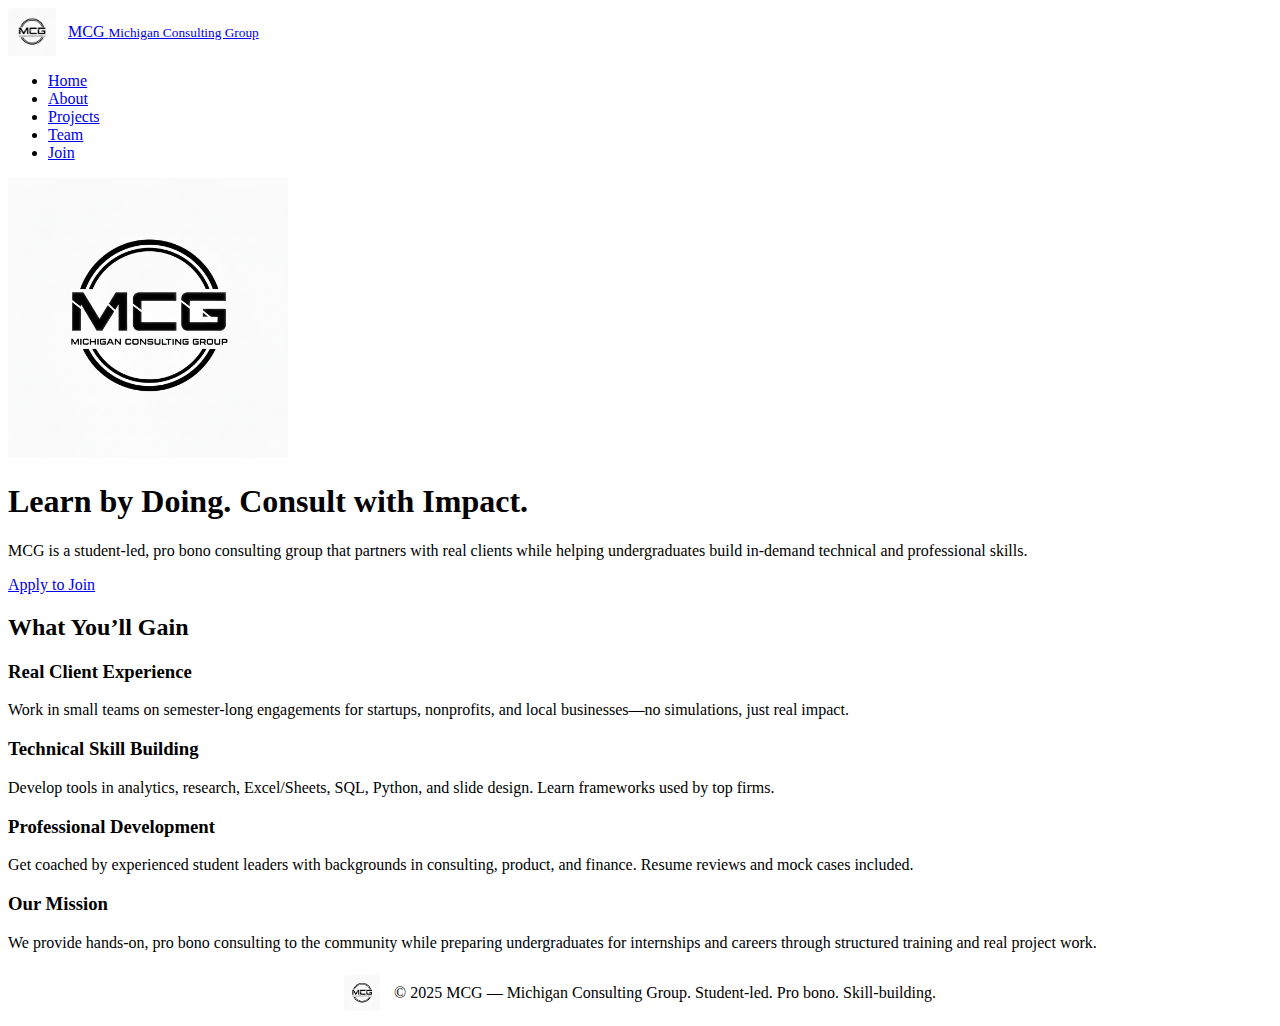
<file: index.html>
<!DOCTYPE html>
<html lang="en">
<head>
  <meta charset="UTF-8">
  <meta name="viewport" content="width=device-width, initial-scale=1.0">
  <title>MCG — Michigan Consulting Group</title>
  <link rel="icon" type="image/png" href="MCG official logo.png">
  <link rel="stylesheet" href="style.css">
  <link href="https://fonts.googleapis.com/css2?family=Inter:wght@400;500;600;700;800;900&display=swap" rel="stylesheet">
  <meta name="description" content="MCG is a student-led, pro bono consulting group at the University of Michigan that develops technical and professional skills through real client work.">
  <style>
    /* Larger logos globally for this page */
    header .logo img { height: 48px !important; }
    #hero .hero-content img { height: 280px !important; }
    footer img { height: 36px !important; }
  </style>
</head>
<body>
  <header>
    <nav class="nav-container">
      <a href="index.html" class="logo" style="display:flex;align-items:center;gap:12px;">
        <img src="MCG official logo.png" alt="MCG logo" />
        <span>MCG <small>Michigan Consulting Group</small></span>
      </a>
      <ul class="nav-links">
        <li><a class="active" href="index.html">Home</a></li>
        <li><a href="about.html">About</a></li>
        <li><a href="contact.html">Projects</a></li>
        <li><a href="Meet the team.html">Team</a></li>
        <li><a href="join.html">Join</a></li>
      </ul>
    </nav>
  </header>

  <section id="hero">
    <div class="hero-content">
      <img src="MCG official logo.png" alt="MCG logo" />
      <h1>Learn by Doing. Consult with Impact.</h1>
      <p>MCG is a student-led, pro bono consulting group that partners with real clients while helping undergraduates build in-demand technical and professional skills.</p>
      <a href="https://forms.gle/P17QCRxFyiKaqK216" class="cta-button" target="_blank">Apply to Join</a>
    </div>
  </section>

  <main>
    <section class="container">
      <div class="section-content">
        <h2>What You’ll Gain</h2>
        <div class="card-grid">
          <div class="card">
            <h3>Real Client Experience</h3>
            <p>Work in small teams on semester-long engagements for startups, nonprofits, and local businesses—no simulations, just real impact.</p>
          </div>
          <div class="card">
            <h3>Technical Skill Building</h3>
            <p>Develop tools in analytics, research, Excel/Sheets, SQL, Python, and slide design. Learn frameworks used by top firms.</p>
          </div>
          <div class="card">
            <h3>Professional Development</h3>
            <p>Get coached by experienced student leaders with backgrounds in consulting, product, and finance. Resume reviews and mock cases included.</p>
          </div>
        </div>

        <div class="info-box">
          <h3>Our Mission</h3>
          <p>We provide hands-on, pro bono consulting to the community while preparing undergraduates for internships and careers through structured training and real project work.</p>
        </div>
        
        </div>
    </section>
  </main>

  <footer>
    <div class="container" style="display:flex;gap:14px;align-items:center;justify-content:center;">
      <img src="MCG official logo.png" alt="MCG logo" />
      <p>&copy; 2025 MCG — Michigan Consulting Group. Student-led. Pro bono. Skill-building.</p>
    </div>
  </footer>
</body>
</html>
</file>
<file: style.css>

</file>
